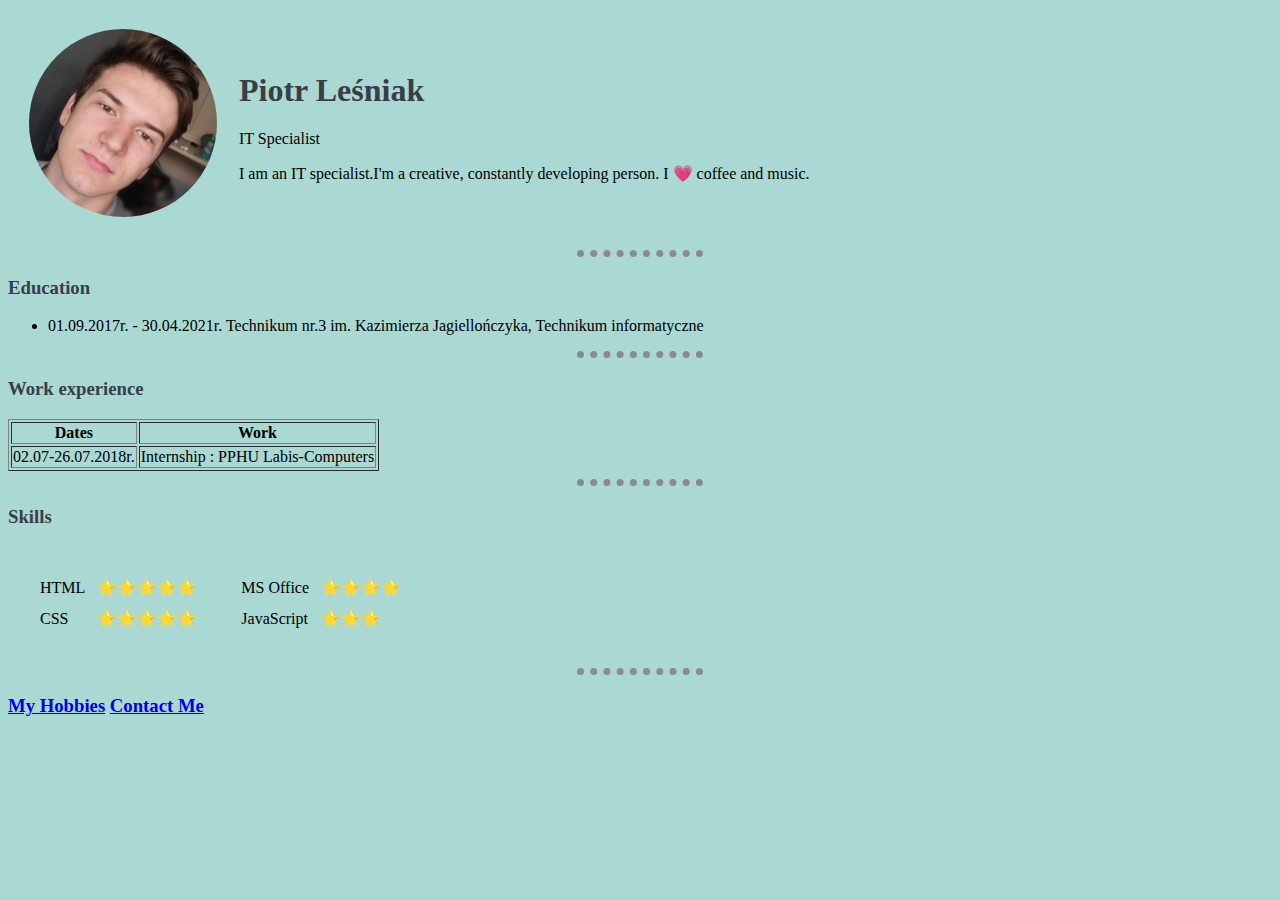
<file: index.html>
<!DOCTYPE html>

<html>
    <head>
        <meta charset="utf-8">
        
        <title> My Personal Site </title>
        <link rel="stylesheet" href="style.css">
   
    </head>
    <body>
        <table cellspacing="20">
<tr>
    <td><img src="ja2.png" alt="zdjecie otisa"></td>
<td> <h1>Piotr Leśniak</h1>
    <p> IT Specialist</p>
    <p>I am an IT specialist.I'm a creative, constantly developing person. I &#128151; coffee and music.
</p></td>
</tr>

        </table>
        
 <hr size="3" noshade>

 <h3>Education</h3>
 <ul>
    <li>01.09.2017r. - 30.04.2021r.  Technikum nr.3 im. Kazimierza Jagiellończyka, Technikum informatyczne </li>
  </ul>
  <hr size="3" noshade>

<h3>Work experience</h3>

 <table border="1" >
     <thead>
         <tr>
             <th>Dates</th>
             <th>Work</th>
         </tr>
     </thead>
     <tbody>
<tr>
<td>02.07-26.07.2018r.</td>
<td>Internship : PPHU Labis-Computers </td>
</tr>


     </tbody>


 </table>
<hr size="3" noshade>
<h3>Skills</h3>
<table cellspacing="20">
    <tr>
        <td>
            <table cellspacing="10">
            <tr>
                <td>HTML</td>
                <td>&#11088;&#11088;&#11088;&#11088;&#11088;</td>
                </tr>
                <tr>
                <td>CSS</td>
                <td>&#11088;&#11088;&#11088;&#11088;&#11088;</td>
            </tr>
            </tr>
            </table>

            </td>
        <td> 
            <table cellspacing="10">
            <tr>
                <td>MS Office</td>
                <td>&#11088;&#11088;&#11088;&#11088;</td>
            </tr>
            <tr>
                <td>JavaScript</td>
                <td>&#11088;&#11088;&#11088;</td>
            </tr>
            
            </table>

        </td>
    </tr>
</table>













 <hr size="3" noshade>
 <h3><a href="hobbies.html" >My Hobbies</a>

<a href="contact.html">Contact Me</h3></a>

<br>

    </body>
</html>
</file>
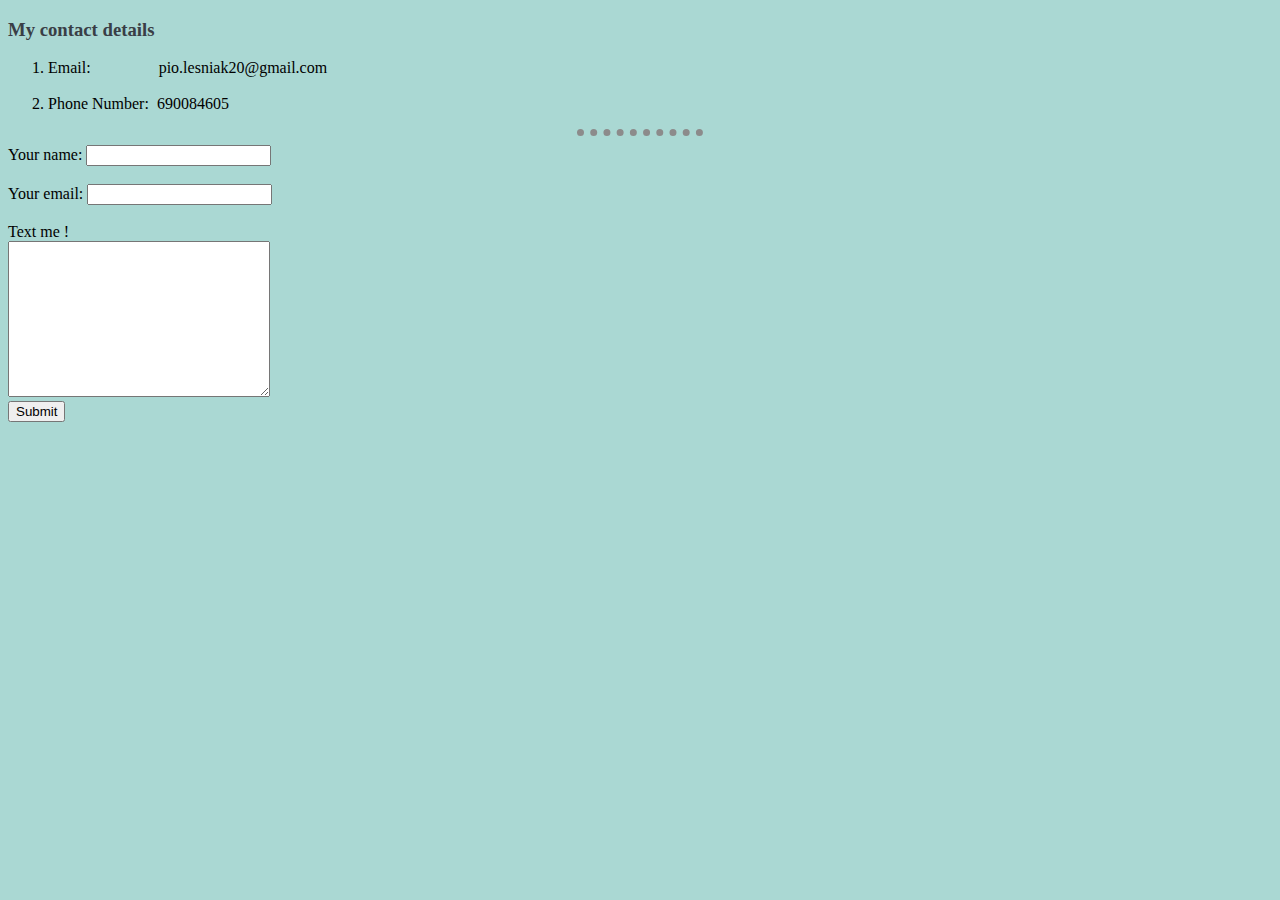
<file: contact.html>
<!DOCTYPE html>

<html>
    <head>
        <meta charset="utf-8">
       
        <title></title>
        <link rel="stylesheet" href="style.css">
       
    </head>
    <body>
        <h3>My contact details</h3>

        <ol>
        <li>Email:&nbsp;&nbsp;&nbsp;&nbsp;&nbsp;&nbsp;&nbsp;&nbsp;&nbsp;&nbsp;&nbsp;&nbsp;&nbsp;&nbsp;&nbsp;&nbsp; pio.lesniak20@gmail.com</li><br>
        <li>Phone Number:&nbsp; 690084605</li>
        
        
        </ol>
        
       <hr size="3" noshade> 
<form action="mailto:nigga@gmail.com" enctype="text/plain" method="post">


<label for="">Your name:</label>
<input type="text" name="name">

 <br><br>
<label for="">Your email:</label>
<input type="email" name="email">

<br><br>
<label for="">Text me  !</label><br>
<textarea name="message" id="" cols="30" rows="10"></textarea> <br>
<input type="submit">





</form>





    </body>
</html>
</file>
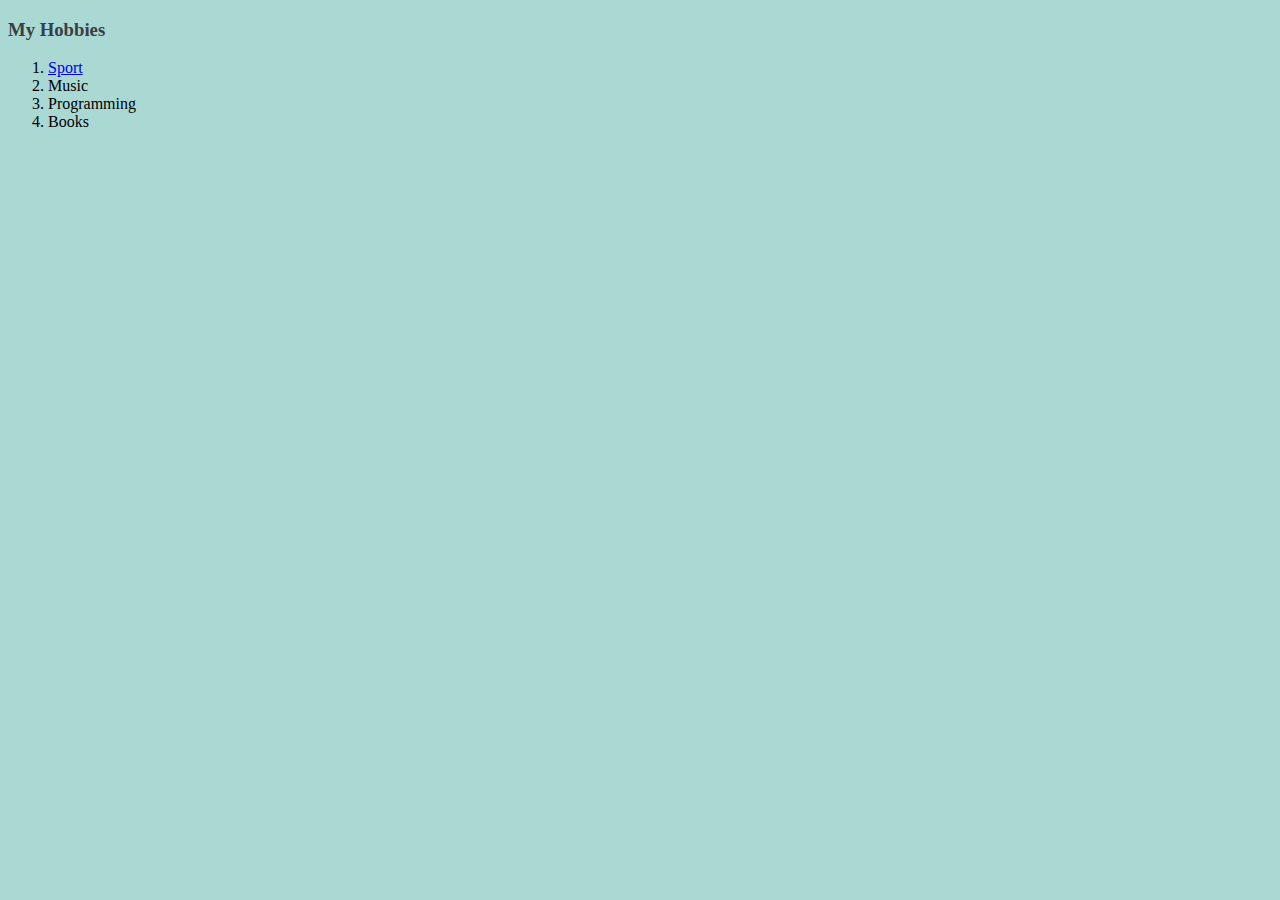
<file: hobbies.html>
<!DOCTYPE html>

<html>
    <head>
        <meta charset="utf-8">
       
        <title></title>
        <link rel="stylesheet" href="style.css">
    </head>
    <body>
        <h3>My Hobbies</h3>

        <ol>
        <li><a href="https://www.youtube.com/watch?v=7KSNmziMqog" target="_blank">Sport</a></li>
        <li>Music</li>
        <li>Programming</li>
        <li>Books</li>
        
        
        </ol>
        
        <script src="" async defer></script>
    </body>
</html>
</file>
<file: style.css>
body {
    background-color:#aad8d3;

  }
   hr {
    background-color: #aad8d3;
	border-top: 7px dotted #8c8b8b;
    border-bottom:none;
    border-left: none;
    border-right: none;
    width: 10%;
   }

   h1{
       color: #393e46;
   }
   h3 {
       color: #393e46;
   }
</file>
